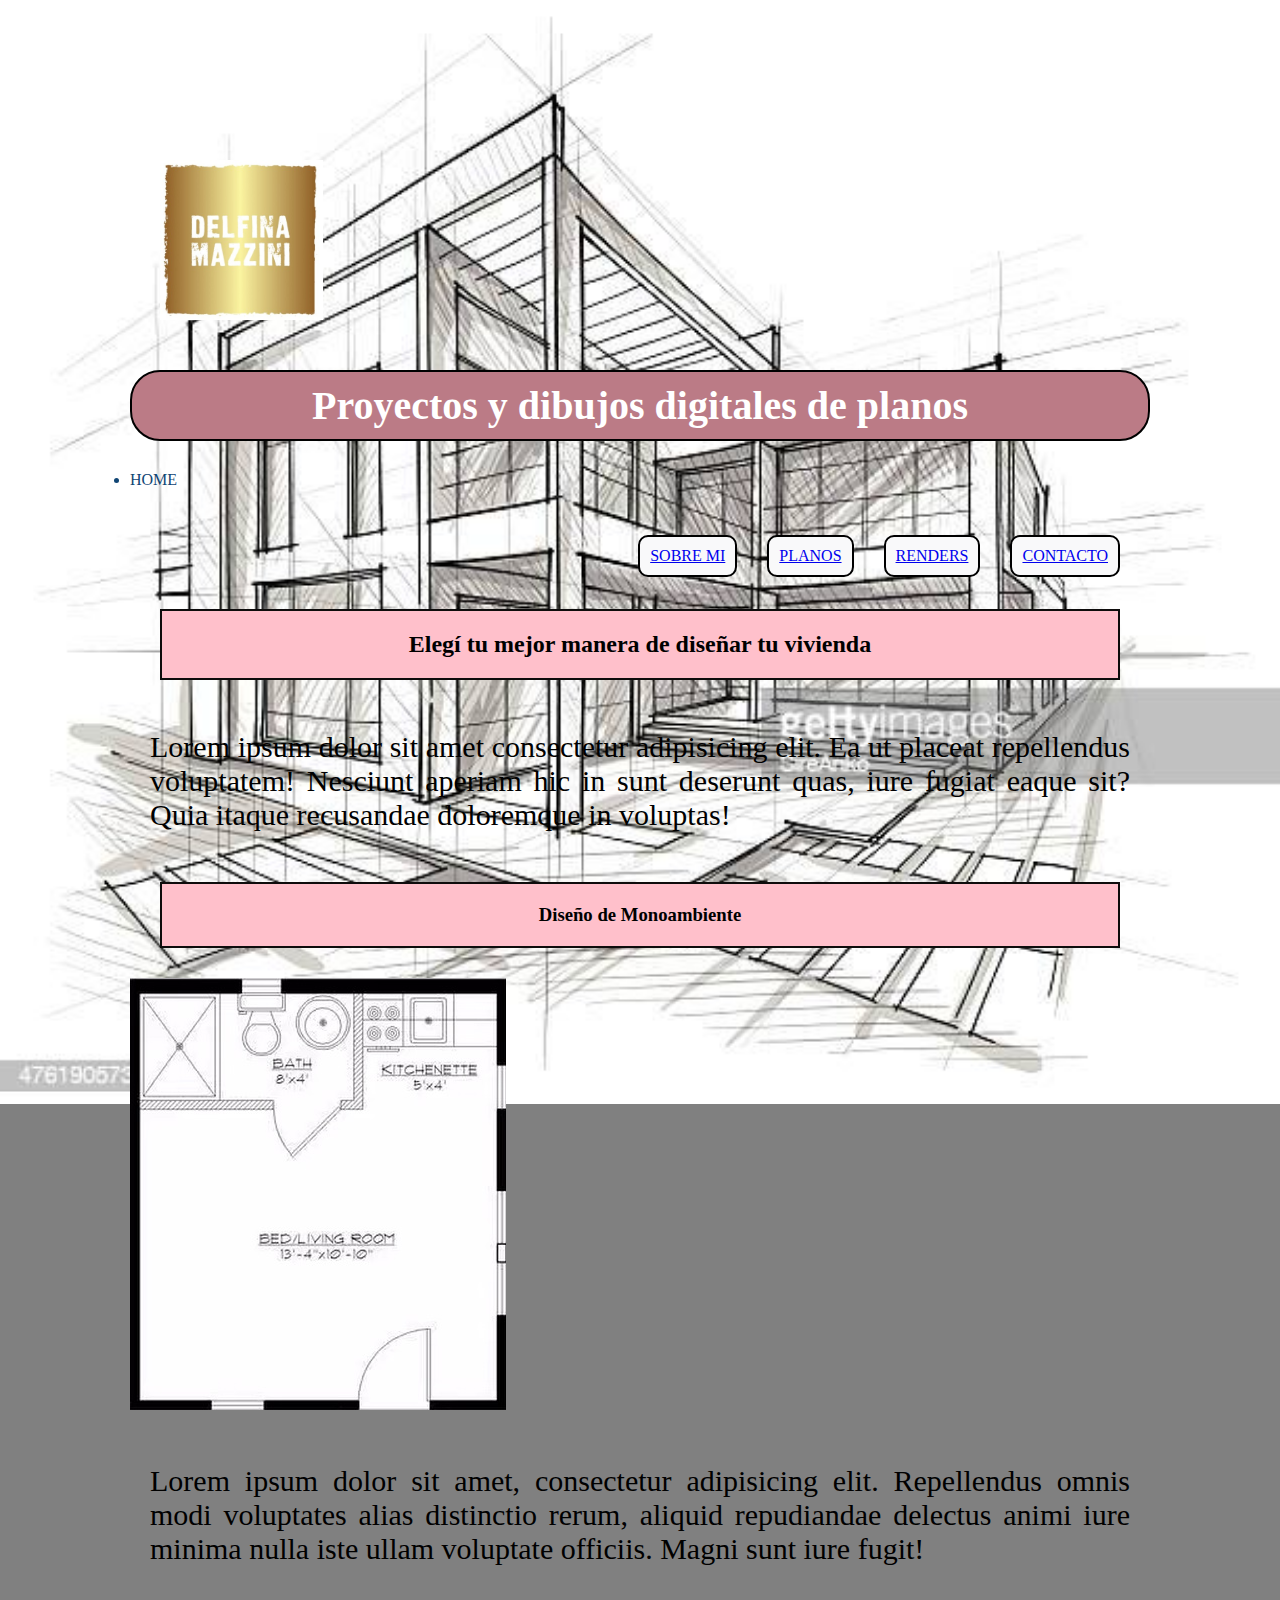
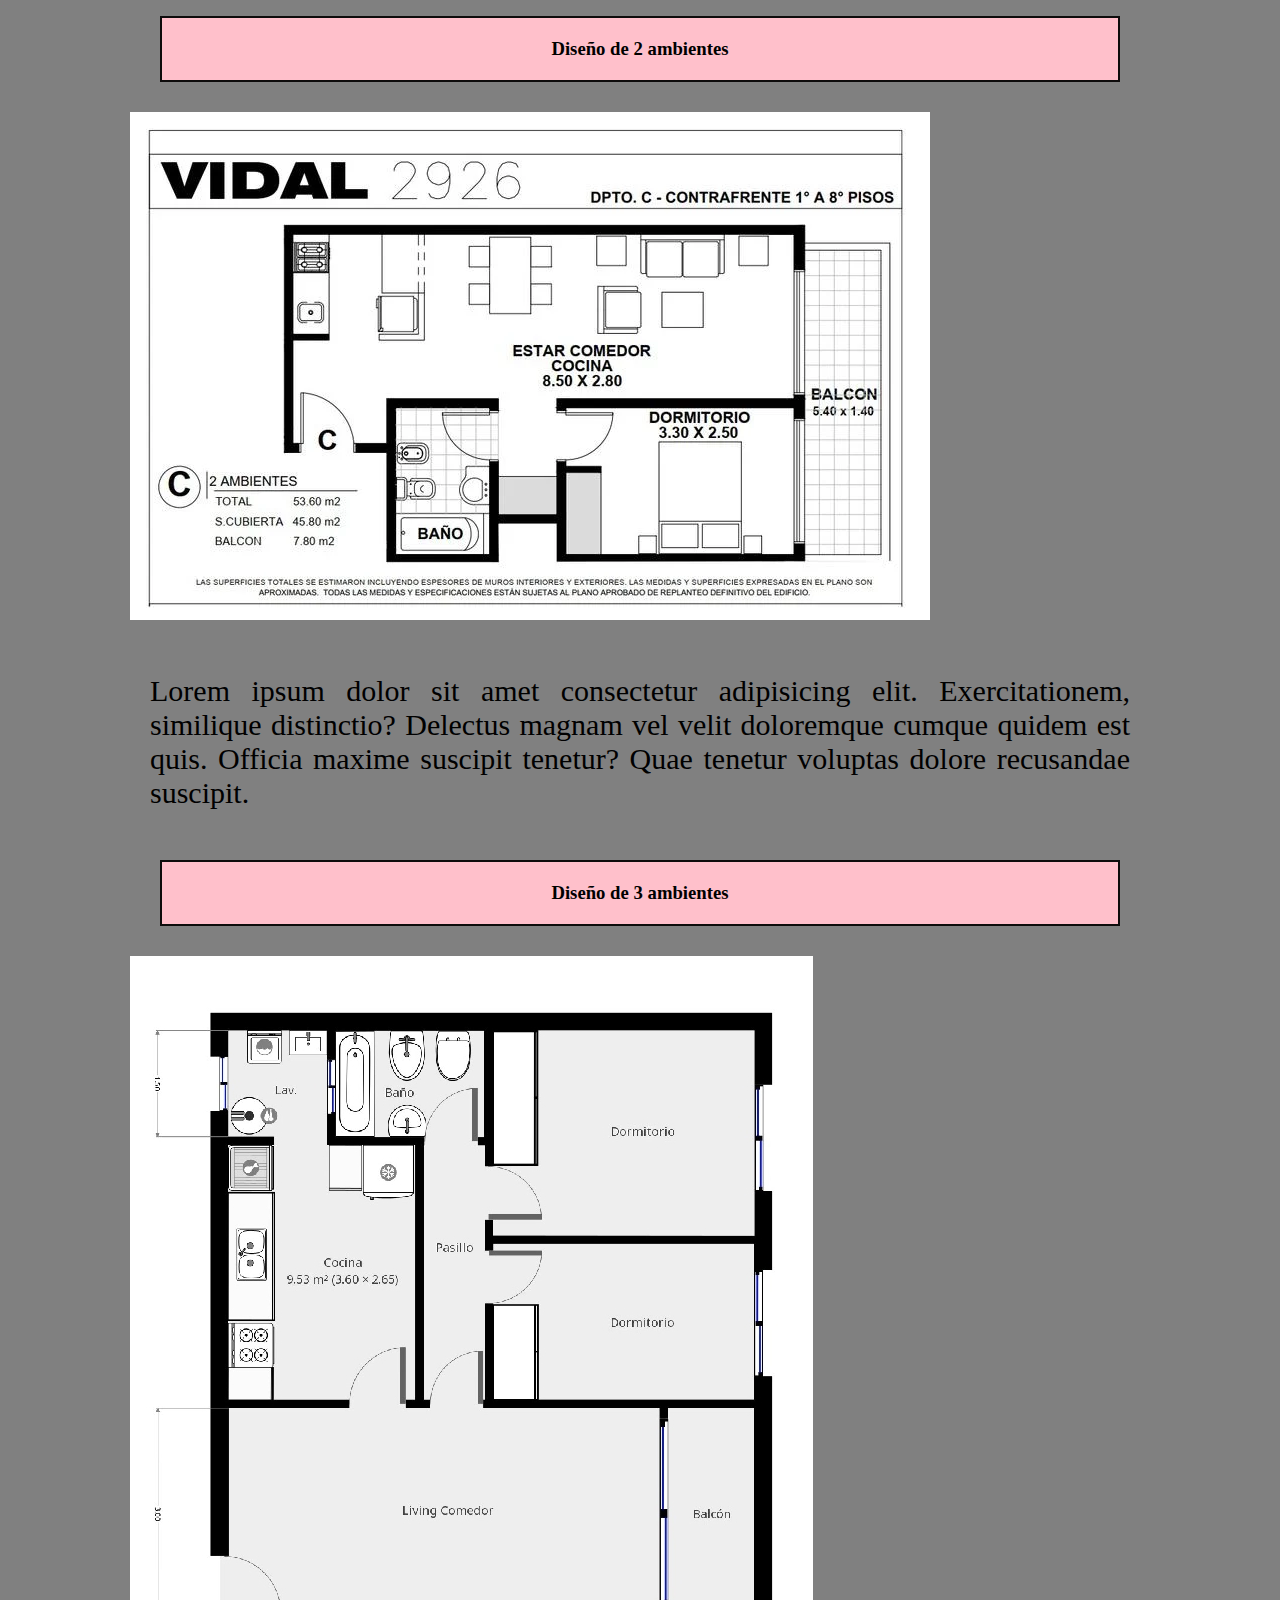
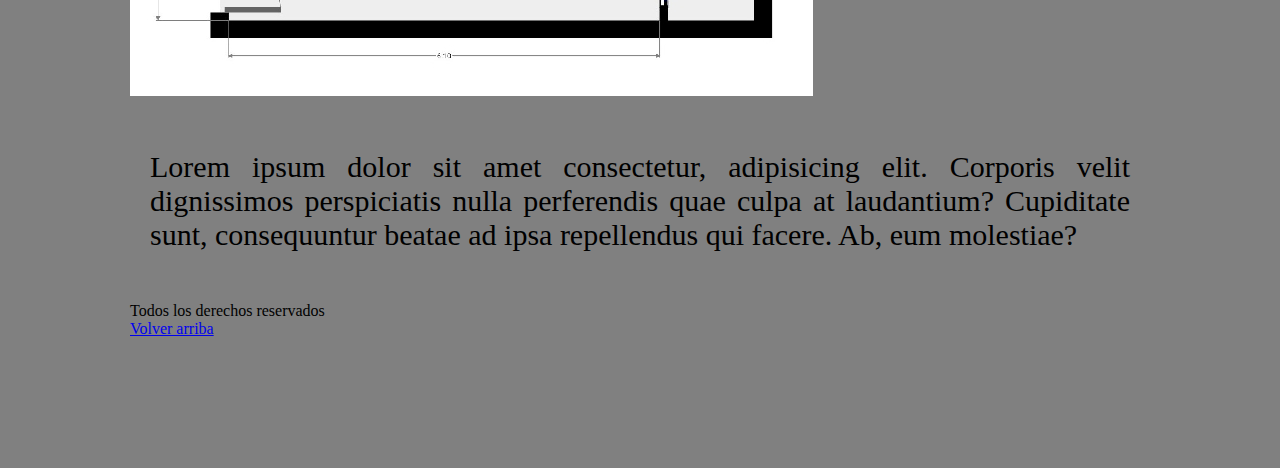
<file: index.html>
<!DOCTYPE html>
<html lang="en">
<head>
    <meta charset="UTF-8">
    <meta http-equiv="X-UA-Compatible" content="IE=edge">
    <meta name="viewport" content="width=device-width, initial-scale=1.0">
    <link rel="stylesheet" href="css/estilogral.css">
    <title>Diseña tu casa</title>
</head>
<body class="fondo-home">
    <img class="logo" src="img/logo.jpeg" alt="logo">
    <h1>Proyectos y dibujos digitales de planos</h1>
    <li>HOME</li>
    <header class="hover" id="irarriba">
        

        <nav>
            <ul class="hover1">
                
                <li>
                    <a href="pages/SobreMi.html">SOBRE MI</a>
                 </li>
                <li>
                    <a href="pages/planos.html">PLANOS</a> 
                </li>
                <li>
                    <a href="pages/render.html">RENDERS</a> 
                </li>
                <li>
                    <a href="pages/contacto.html">CONTACTO</a> 
                </li>
            </ul>
        </nav>
        
        
    </header>
   

    <main>
        <h2>Elegí tu mejor manera de diseñar tu vivienda</h2>
        <p>Lorem ipsum dolor sit amet consectetur adipisicing elit. Ea ut placeat repellendus voluptatem! Nesciunt aperiam hic in sunt deserunt quas, iure fugiat eaque sit? Quia itaque recusandae doloremque in voluptas!
        </p>

        <div><h3>Diseño de Monoambiente</h3>
            <img src="img/1 ambiente.jpg" alt="">
            <p>Lorem ipsum dolor sit amet, consectetur adipisicing elit. Repellendus omnis modi voluptates alias distinctio rerum, aliquid repudiandae delectus animi iure minima nulla iste ullam voluptate officiis. Magni sunt iure fugit!</p>

        </div>

        <div>
            <h3>Diseño de 2 ambientes</h3>
            <img src="img/2 ambientes.webp" alt="">
            <p>Lorem ipsum dolor sit amet consectetur adipisicing elit. Exercitationem, similique distinctio? Delectus magnam vel velit doloremque cumque quidem est quis. Officia maxime suscipit tenetur? Quae tenetur voluptas dolore recusandae suscipit.</p>
        </div>

        <div>
            <h3>Diseño de 3 ambientes</h3>
            <img src="img/3 ambientes.jpg" alt="">
            <p>Lorem ipsum dolor sit amet consectetur, adipisicing elit. Corporis velit dignissimos perspiciatis nulla perferendis quae culpa at laudantium? Cupiditate sunt, consequuntur beatae ad ipsa repellendus qui facere. Ab, eum molestiae?</p>

        </div>
    </main>

    <footer>Todos los derechos reservados</footer>
    <a href="#irarriba">Volver arriba</a>
    
</body>
</html>
</file>
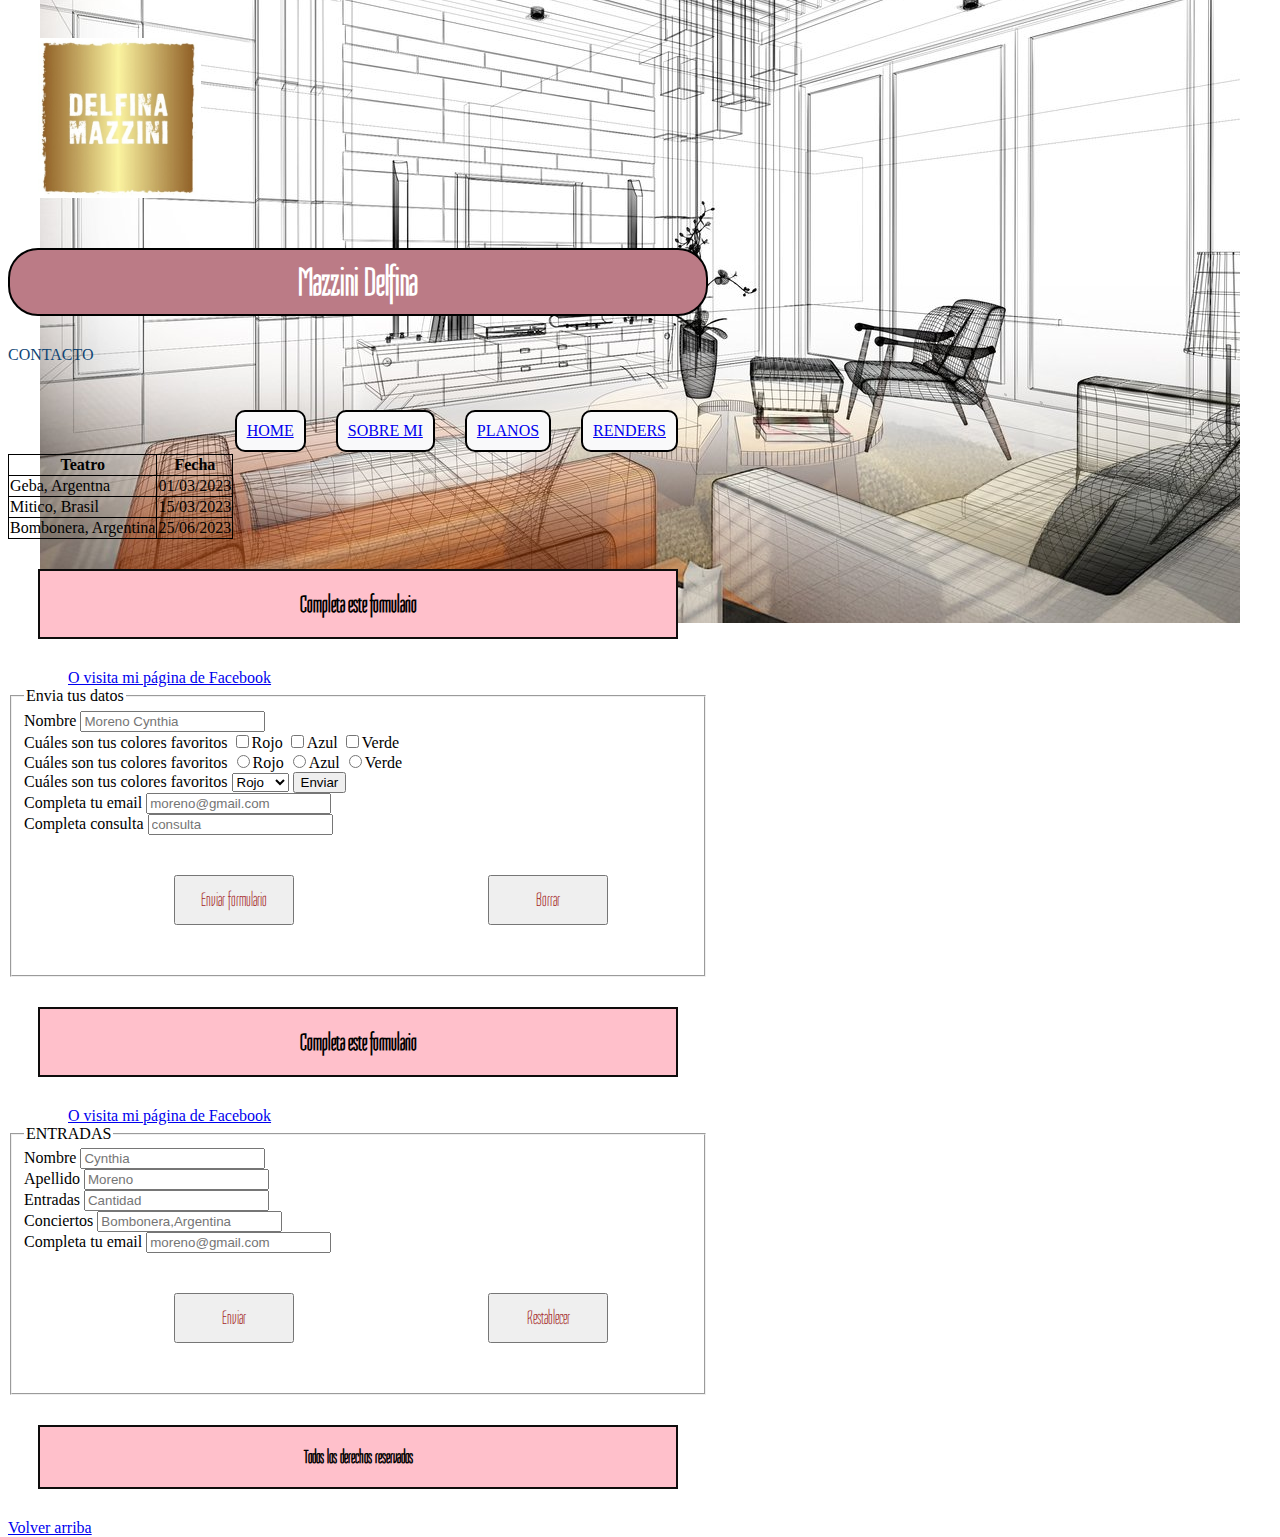
<file: pages/contacto.html>
<!DOCTYPE html>
<html lang="en">
<head>
    <meta charset="UTF-8">
    <meta http-equiv="X-UA-Compatible" content="IE=edge">
    <meta name="viewport" content="width=device-width, initial-scale=1.0">
    
    <link rel="preconnect" href="https://fonts.googleapis.com">
<link rel="preconnect" href="https://fonts.gstatic.com" crossorigin>
<link href="https://fonts.googleapis.com/css2?family=Big+Shoulders+Text:wght@100&family=Tulpen+One&display=swap" rel="stylesheet">
<link rel="stylesheet" href="../css/estilogral.css">
    <title>Contacto</title>
</head>
<body class="contacto">
    <img class="logo" src="../img/logo.jpeg" alt="logo">
    <h1>Mazzini Delfina</h1>        
        <li>CONTACTO</li>
        
    <header id="irarriba">
        
        <!-- creacion del menú-->

        <nav>
            <ul>
                <li>
                    <a href="../index.html">HOME</a>
                </li>
                <li>
                    <a href="../pages/SobreMi.html">SOBRE MI</a>
                 </li>
                <li>
                    <a href="../pages/planos.html">PLANOS</a> 
                </li>
                <li>
                    <a href="../pages/render.html">RENDERS</a> 
                </li>
            </ul>
        </nav>
    </header>

    <div>

        <table>
            <tr>
                <th>Teatro</th>
                <th>Fecha</th>
            </tr>
            
            <tr>
                <td>Geba, Argentna</td>
                <td>01/03/2023</td>                 
            </tr>

            <tr>
                <td>Mitico, Brasil</td>
                <td>15/03/2023</td>                 
            </tr>

            <tr>
                <td>Bombonera, Argentina</td>
                <td>25/06/2023</td>                 
            </tr>
        </table>
    </div>

    <main>
        <h2> Completa este formulario</h2>
        <a class="link-form" href="PONÉ UN ENLACE ACÁ" target="_blank" > O visita mi página de Facebook </a>
        <!--formularios sin Bdd-->

        <form class="style-form">
            <fieldset>
                <legend> Envia tus datos </legend>
                <div>
                    <label for="nombre">
                        Nombre
                    </label>
                    <input type="text" name="nombre" placeholder="Moreno Cynthia">
                  
                </div>
                
                <div>
                    <label>Cuáles son tus colores favoritos</label>
                <input type="checkbox" value="rojo" name="colores">Rojo
                <input type="checkbox" value="azul" name="colores">Azul
                <input type="checkbox" value="verde" name="colores">Verde

                </div>
                
                <div>
                    <label>Cuáles son tus colores favoritos</label>
                <input type="radio" value="rojo" name="colores">Rojo
                <input type="radio" value="azul" name="colores">Azul
                <input type="radio" value="verde" name="colores">Verde
                <br>
                
                </div>
                
                <div>
                    <label>Cuáles son tus colores favoritos</label>
                <select name="selector_color">
                    
                    <option value="rojo"> Rojo </option>
                    <option value="verde"> Verde </option>
                    <option value="azul"> Azul </option>
                    </select>                     
                    <button type="submit"> Enviar </button>

                </div>
                

                <div>
                    <label for="mail">
                        Completa tu email
                    </label>
                    <input type="email" name="mail" placeholder="moreno@gmail.com">
                </div>
                <div>
                    <label for="consulta">
                        Completa consulta
                    </label>
                    <input type="text" name="consulta" placeholder="consulta">
                </div>

                <div>
                    <input class="input1" type="submit" value="Enviar formulario">
                    <input class="input2" type="reset" value="Borrar">
                    
                </div>
            </fieldset>
        </form>

    </main>

    <main>
        <h2> Completa este formulario</h2>
        <a class="link-form" href="PONÉ UN ENLACE ACÁ" target="_blank" > O visita mi página de Facebook </a>
        <!--formularios sin Bdd-->

        <form class="style-form">
            <fieldset>
                <legend> ENTRADAS </legend>
                <div>
                    <label for="nombre">
                        Nombre
                    </label>
                    <input type="text" name="nombre" placeholder="Cynthia">
                  
                </div>
                <div>
                    <label for="apellido">
                        Apellido
                    </label>
                    <input type="text" name="nombre" placeholder="Moreno">
                  
                </div>
                <div>
                    <label for="Entradas">
                        Entradas
                    </label>
                    <input type="text" name="nombre" placeholder="Cantidad">
                  
                </div>
                <div>
                    <label for="Conciertos">
                        Conciertos
                    </label>
                    <input type="text" name="nombre" placeholder="Bombonera,Argentina">
                  
                </div>

                <div>
                    <label for="mail">
                        Completa tu email
                    </label>
                    <input type="email" name="mail" placeholder="moreno@gmail.com">
                </div>
                

                <div>
                    <input class="input1" type="submit" value="Enviar">
                    <input class="input2" type="reset" value="Restablecer">
                </div>
            </fieldset>
        </form>
        </main>




    <footer>



        <h3>Todos los derechos reservados</h3>
        <a href="#irarriba">Volver arriba</a>
    </footer>

    
    
</body>
</html>
</file>
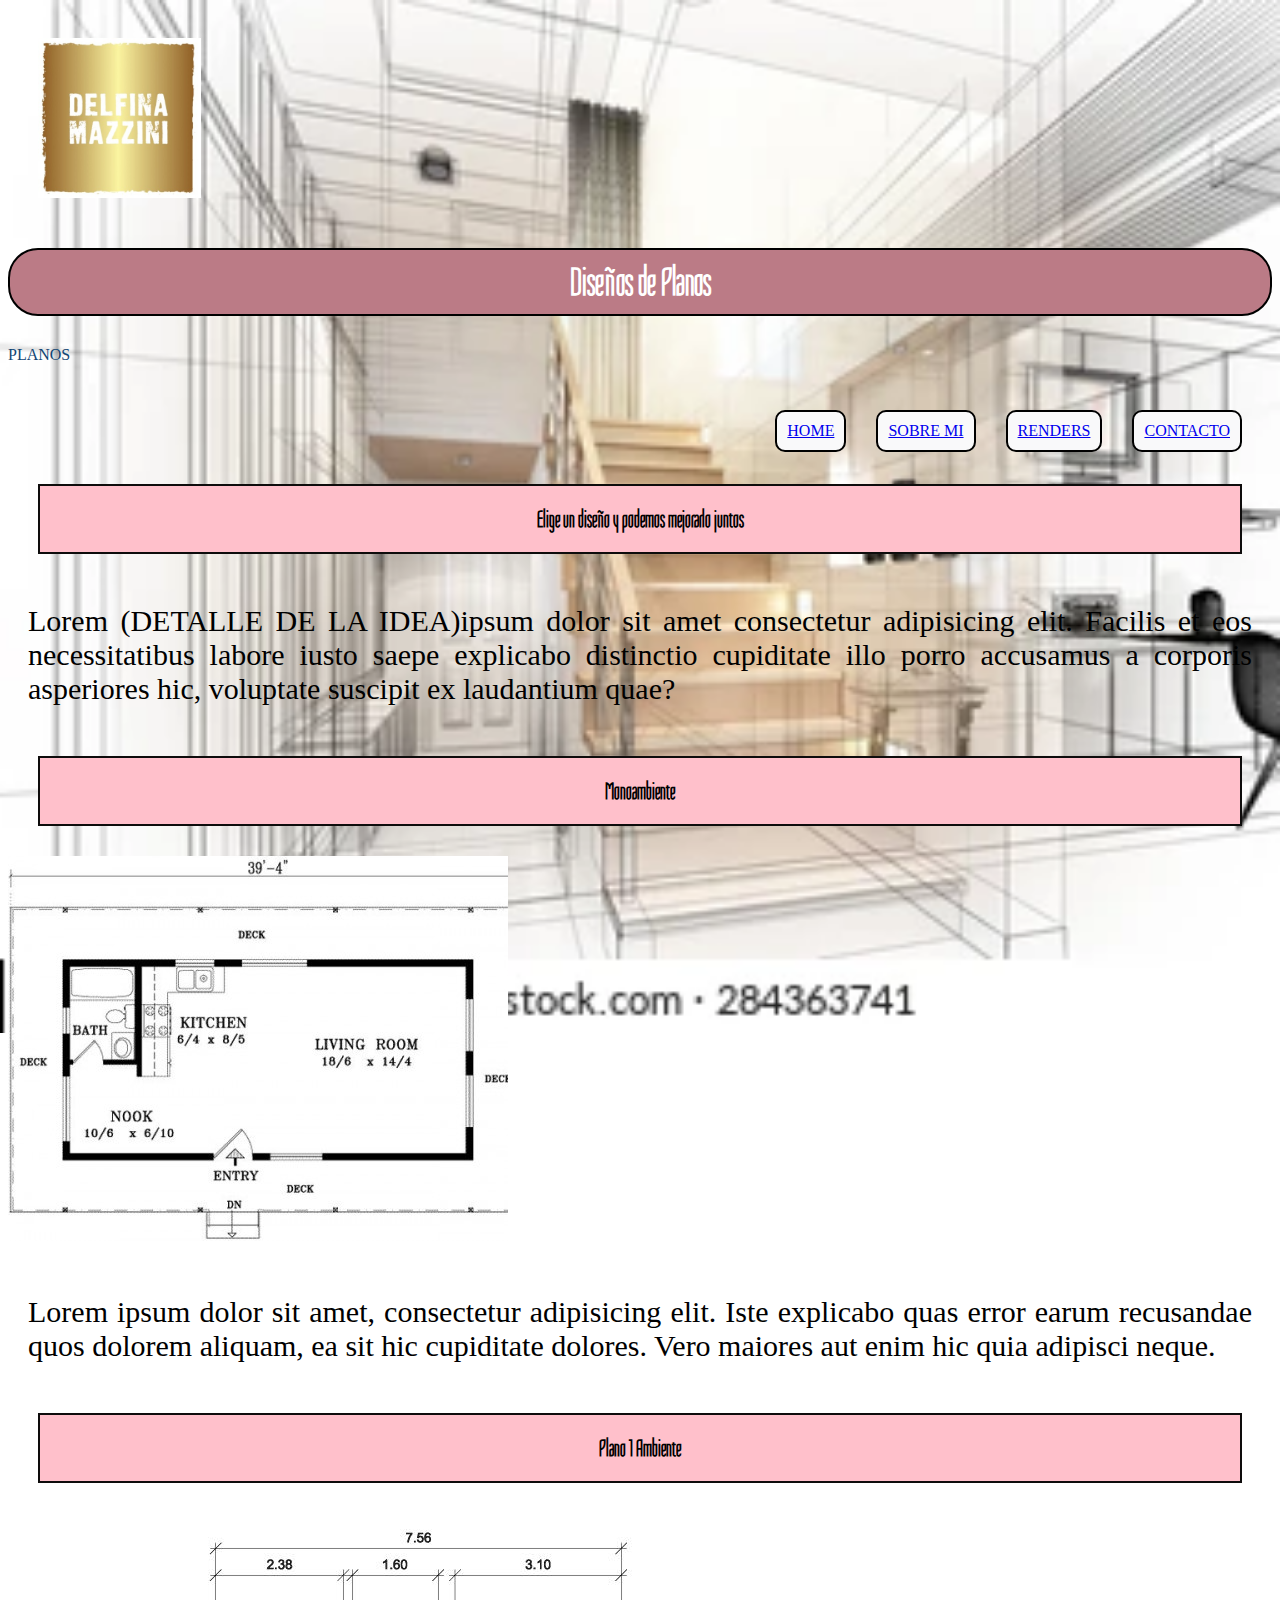
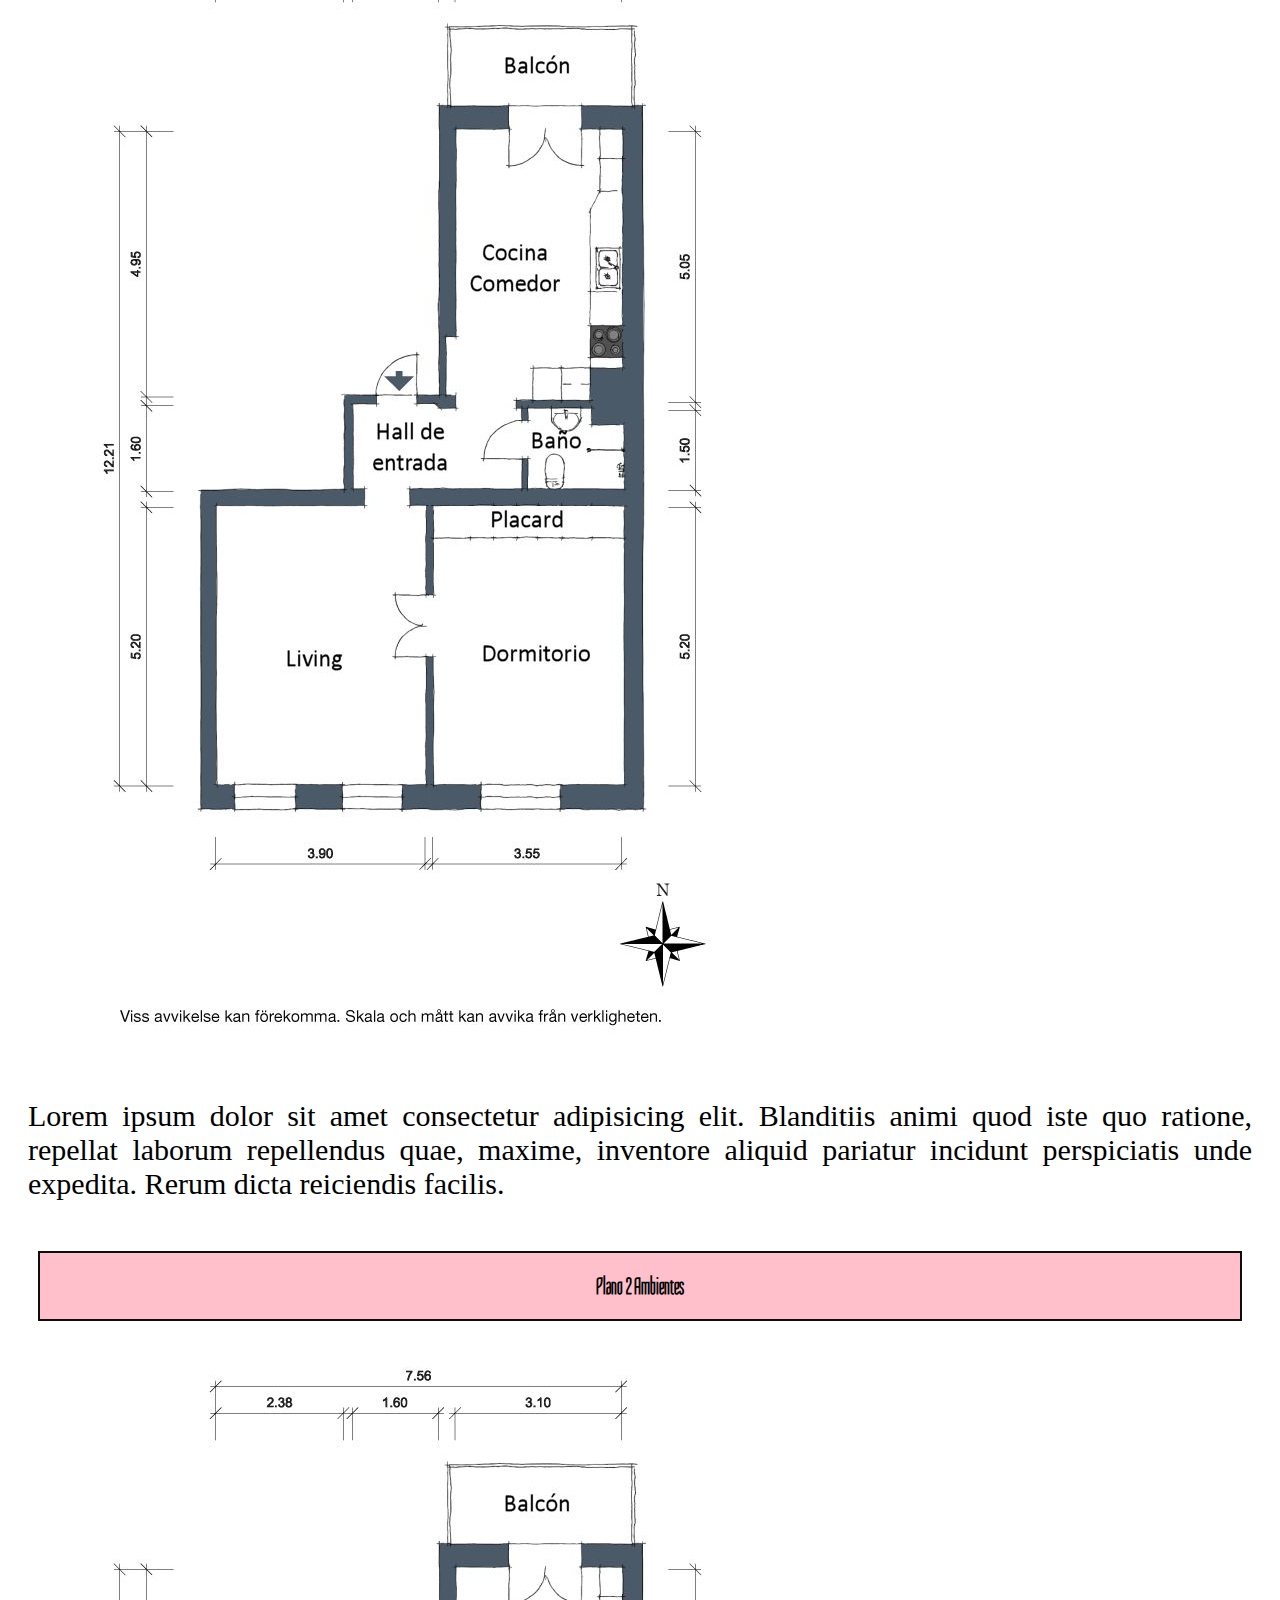
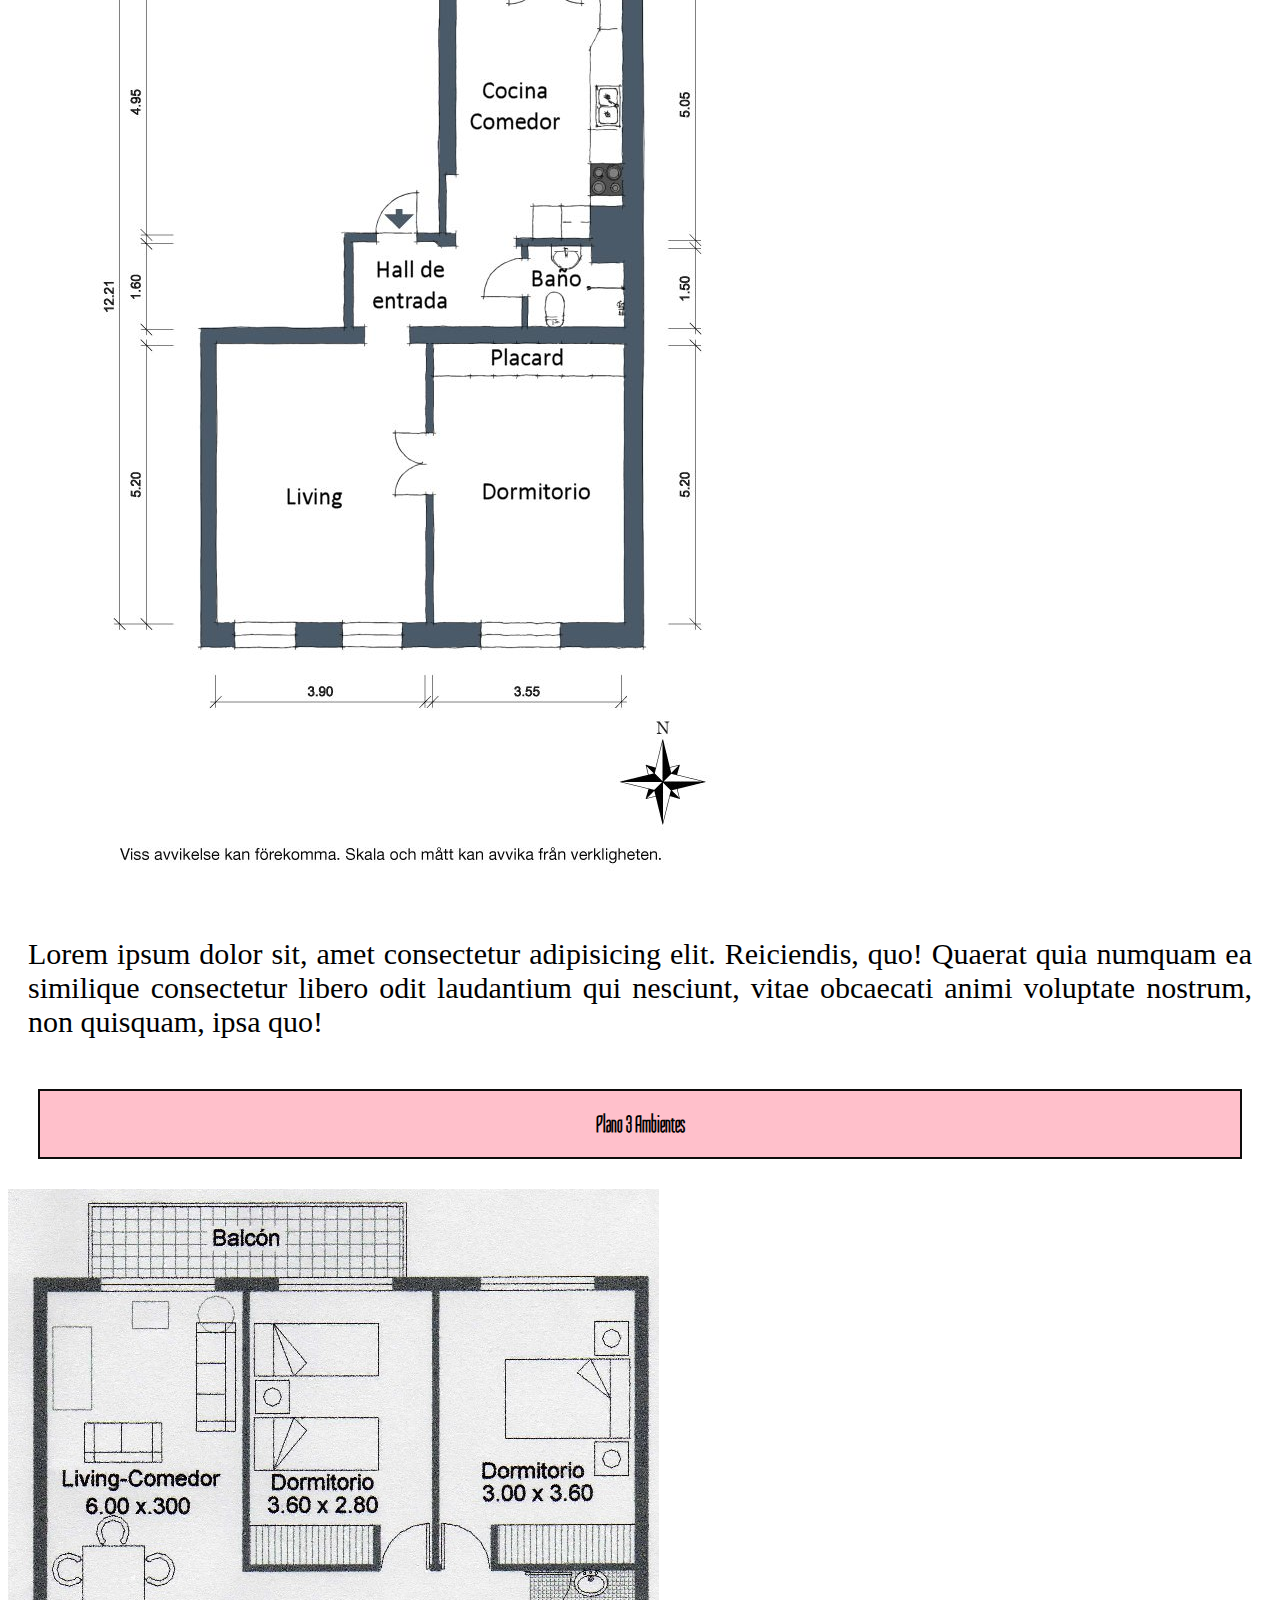
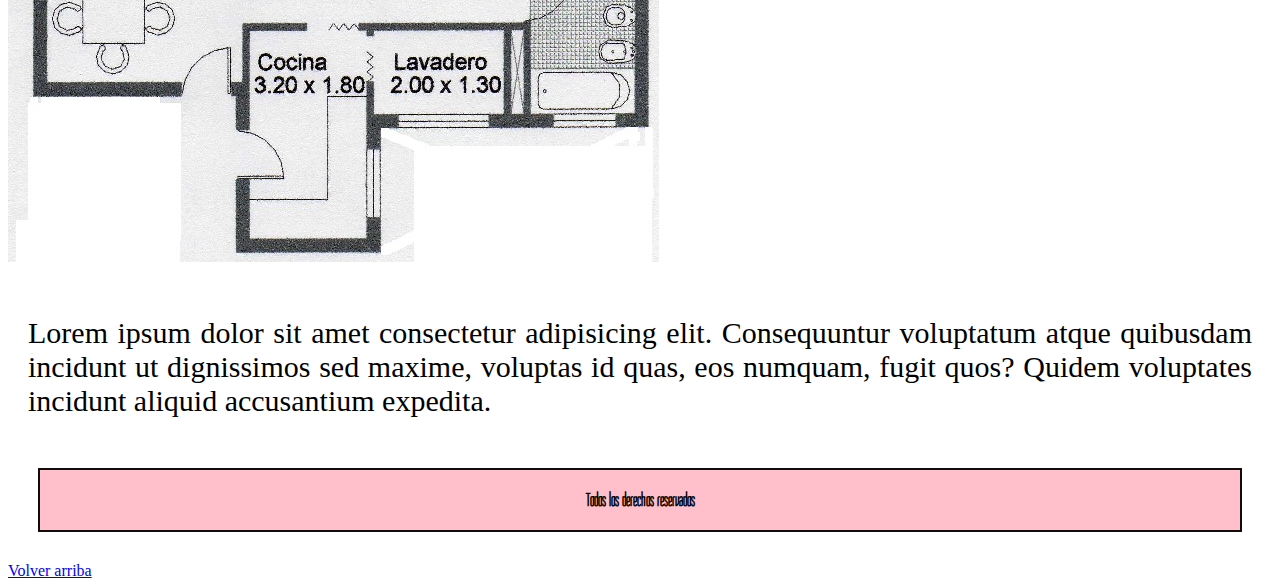
<file: pages/planos.html>
<!DOCTYPE html>
<html lang="en">
<head>
    <meta charset="UTF-8">
    <meta http-equiv="X-UA-Compatible" content="IE=edge">
    <meta name="viewport" content="width=device-width, initial-scale=1.0">
    <!--tipografias-->
    <link rel="preconnect" href="https://fonts.googleapis.com">
<link rel="preconnect" href="https://fonts.gstatic.com" crossorigin>
<link href="https://fonts.googleapis.com/css2?family=Big+Shoulders+Text:wght@100&family=Tulpen+One&display=swap" rel="stylesheet">
<!--estilos css-->
<link rel="stylesheet" href="../css/estilogral.css">

    <title>Planos</title>
</head>
<body class="plano">
    <img class="logo" src="../img/logo.jpeg" alt="logo">
    <h1>Diseños de Planos</h1>
    <li>PLANOS</li>
    <header id="irarriba">
        
        <!-- creacion del menú-->

        <nav>
            <ul>
                <li>
                    <a href="../index.html">HOME</a>
                </li>
                <li>
                    <a href="../pages/SobreMi.html">SOBRE MI</a>
                 </li>
                <li>
                    <a href="../pages/render.html">RENDERS</a> 
                </li>
                <li>
                    <a href="../pages/contacto.html">CONTACTO</a> 
                </li>
            </ul>
        </nav>
    </header>

    <main>
        <h2>Elige un diseño y podemos mejorarlo juntos</h2>
        <p>Lorem (DETALLE DE LA IDEA)ipsum dolor sit amet consectetur adipisicing elit. Facilis et eos necessitatibus labore iusto saepe explicabo distinctio cupiditate illo porro accusamus a corporis asperiores hic, voluptate suscipit ex laudantium quae?</p>

        <h2>Monoambiente</h2>
        <img src="../img/plano1.jpg" alt="Monoambiente">
        <p>Lorem ipsum dolor sit amet, consectetur adipisicing elit. Iste explicabo quas error earum recusandae quos dolorem aliquam, ea sit hic cupiditate dolores. Vero maiores aut enim hic quia adipisci neque.</p>

        <h2>Plano 1 Ambiente</h2>
        <img src="../img/plano2.jpg" alt="1 Ambiente">
        <p>Lorem ipsum dolor sit amet consectetur adipisicing elit. Blanditiis animi quod iste quo ratione, repellat laborum repellendus quae, maxime, inventore aliquid pariatur incidunt perspiciatis unde expedita. Rerum dicta reiciendis facilis.</p>

        <h2>Plano 2 Ambientes</h2>
        <img src="../img/plano2.jpg" alt="2 Ambientes">
        <p>Lorem ipsum dolor sit, amet consectetur adipisicing elit. Reiciendis, quo! Quaerat quia numquam ea similique consectetur libero odit laudantium qui nesciunt, vitae obcaecati animi voluptate nostrum, non quisquam, ipsa quo!</p>

        <h2>Plano 3 Ambientes</h2>
        <img src="../img/plano3.jpg" alt="3 Ambientes">
        <p>Lorem ipsum dolor sit amet consectetur adipisicing elit. Consequuntur voluptatum atque quibusdam incidunt ut dignissimos sed maxime, voluptas id quas, eos numquam, fugit quos? Quidem voluptates incidunt aliquid accusantium expedita.</p>

    </main>
    
    <footer>
        <h3>Todos los derechos reservados</h3>
        <a href="#irarriba">Volver arriba</a>
    </footer>

    
</body>
</html>
</file>
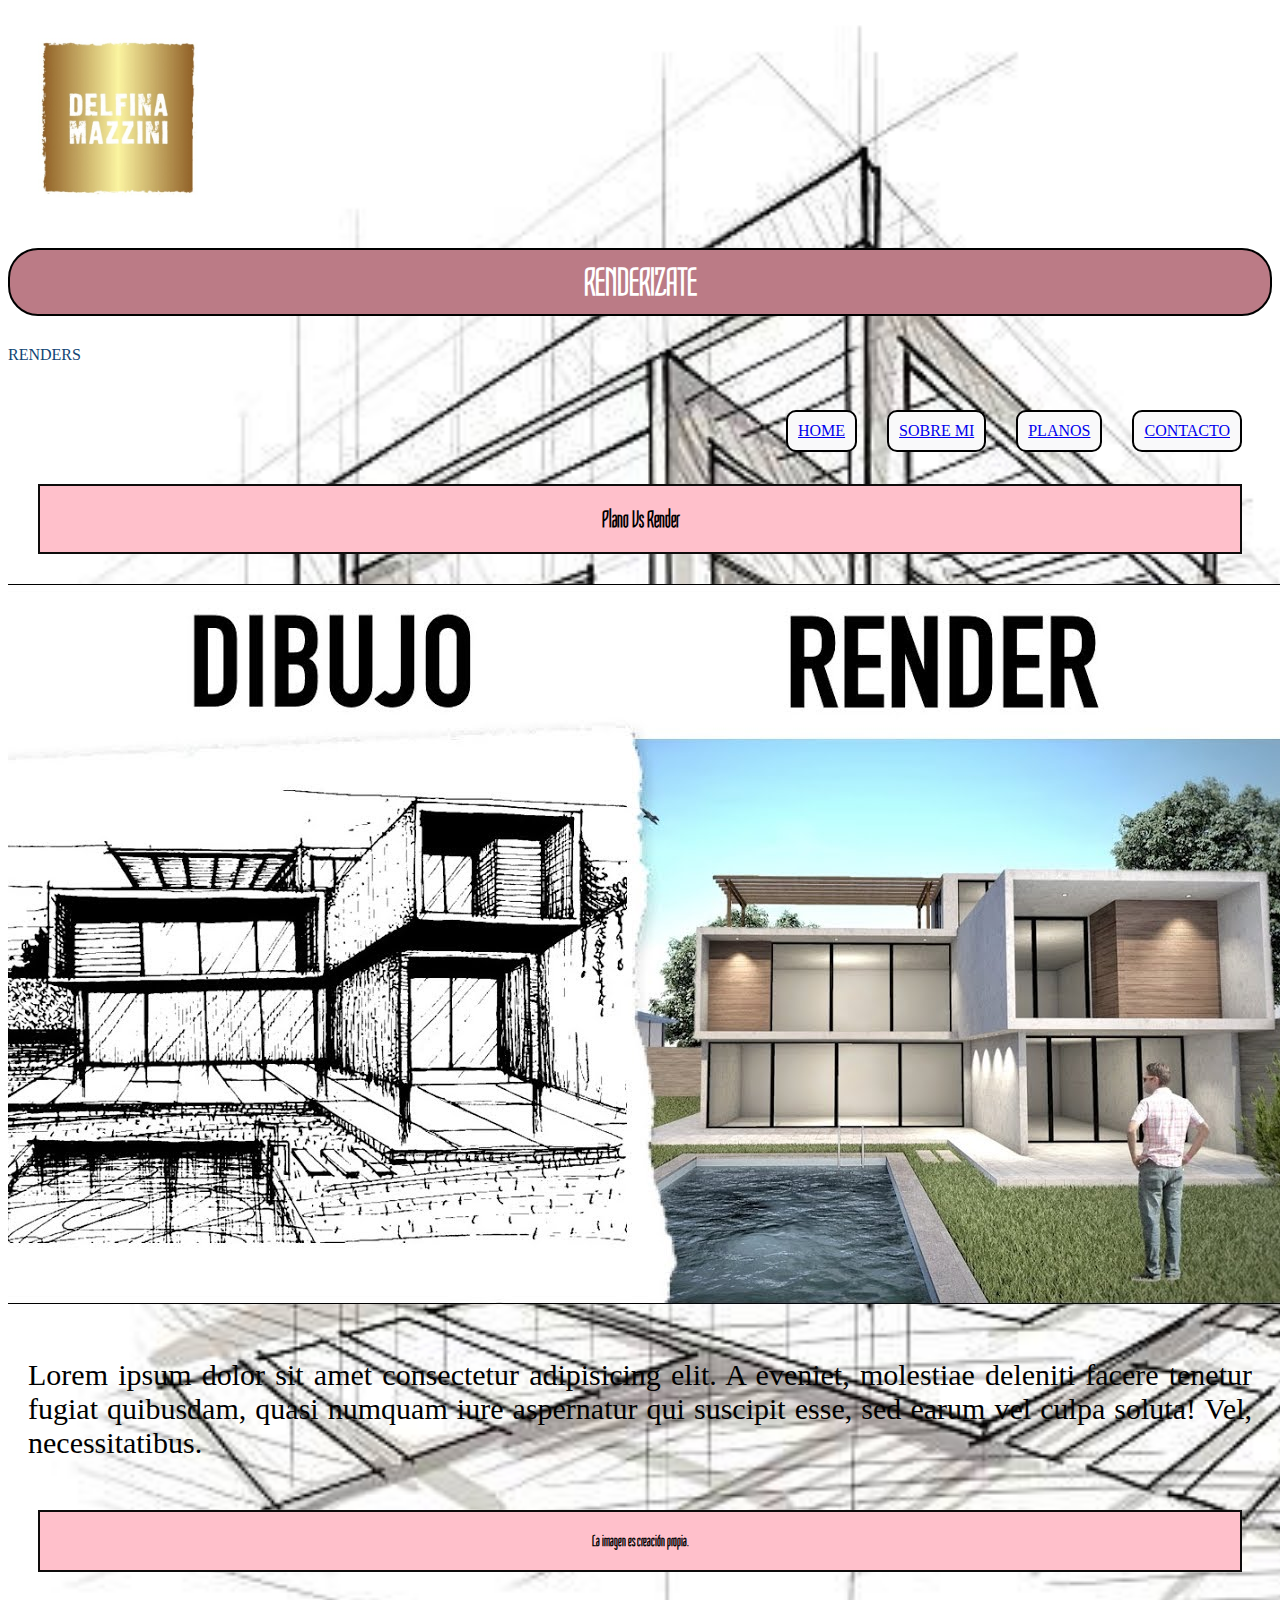
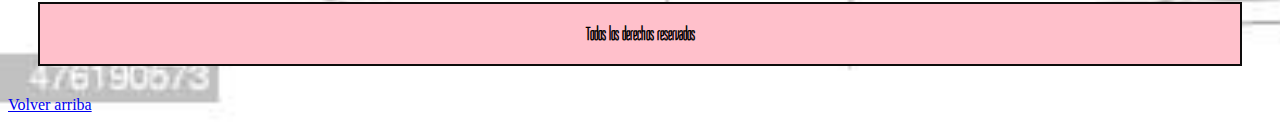
<file: pages/render.html>
<!DOCTYPE html>
<html lang="en">
<head>
    <meta charset="UTF-8">
    <meta http-equiv="X-UA-Compatible" content="IE=edge">
    <meta name="viewport" content="width=device-width, initial-scale=1.0">
    <!--tipografias-->
    <link rel="preconnect" href="https://fonts.googleapis.com">
    <link rel="preconnect" href="https://fonts.gstatic.com" crossorigin>
    <link href="https://fonts.googleapis.com/css2?family=Big+Shoulders+Text:wght@100&family=Tulpen+One&display=swap" rel="stylesheet">
    <!--estilos css-->
    <link rel="stylesheet" href="../css/estilogral.css">
    <title>Renders</title>
</head>
<body class="render">
    <img class="logo" src="../img/logo.jpeg" alt="logo">
    <h1>RENDERIZATE</h1>
    <li>RENDERS</li>
    <header id="irarriba">
       
        <!-- creacion del menú-->

        <nav>
            <ul>
                <li>
                    <a href="../index.html">HOME</a>
                </li>
                <li>
                    <a href="../pages/SobreMi.html">SOBRE MI</a>
                 </li>
                <li>
                    <a href="../pages/planos.html">PLANOS</a> 
                </li>
                <li>
                    <a href="../pages/contacto.html">CONTACTO</a> 
                </li>
            </ul>
        </nav>
    </header>

    <main>
            <h2>Plano Vs Render</h2>
            <img src="../img/render.jpg" alt="">
            <p>Lorem ipsum dolor sit amet consectetur adipisicing elit. A eveniet, molestiae deleniti facere tenetur fugiat quibusdam, quasi numquam iure aspernatur qui suscipit esse, sed earum vel culpa soluta! Vel, necessitatibus.</p>
            <h4>La imagen es creación propia.</h4>
            
    </main>
    <footer>
        <h3>Todos los derechos reservados</h3>
        <a href="#irarriba">Volver arriba</a>
    </footer>
    
</body>
</html>
</file>
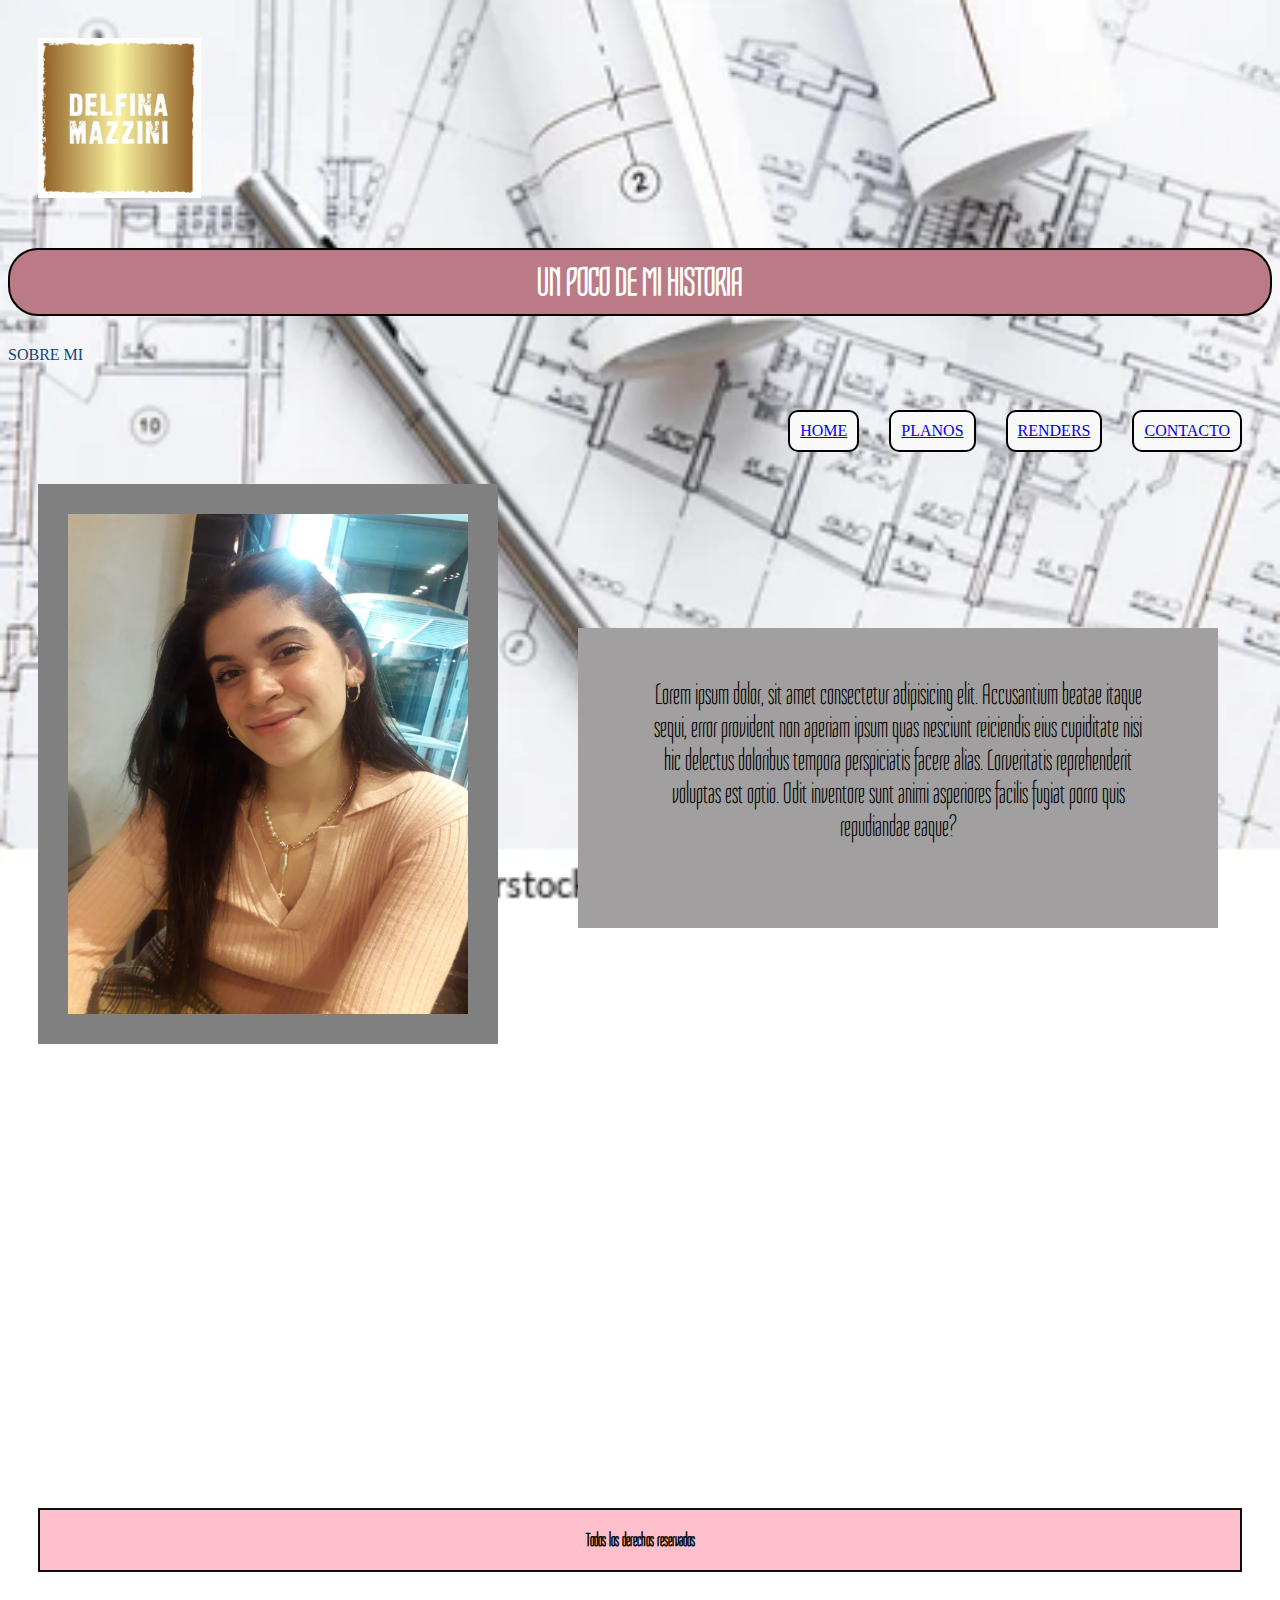
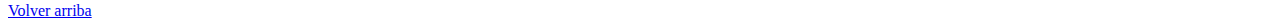
<file: pages/SobreMi.html>
<!DOCTYPE html>
<html lang="en">
<head>
    <meta charset="UTF-8">
    <meta http-equiv="X-UA-Compatible" content="IE=edge">
    <meta name="viewport" content="width=device-width, initial-scale=1.0">
     <!--tipografias-->
     <link rel="preconnect" href="https://fonts.googleapis.com">
     <link rel="preconnect" href="https://fonts.gstatic.com" crossorigin>
     <link href="https://fonts.googleapis.com/css2?family=Big+Shoulders+Text:wght@100&family=Tulpen+One&display=swap" rel="stylesheet">
     <!--estilos css-->
     <link rel="stylesheet" href="../css/estilogral.css">
    <title>SOBRE MI</title>
   
</head>
<body class="sobre-mi">
    <img class="logo" src="../img/logo.jpeg" alt="logo">
    <h1>UN POCO DE MI HISTORIA </h1>
    <li>SOBRE MI</li>
    <header id="irarriba">
        
        <!-- creacion del menú-->

        <nav>
            <ul>
                <li>
                    <a href="../index.html">HOME</a>
                </li>
                <li>
                    <a href="../pages/planos.html">PLANOS</a>
                 </li>
                 <li>
                    <a href="../pages/render.html">RENDERS</a> 
                </li>
                <li>
                    <a href="../pages/contacto.html">CONTACTO</a> 
                </li>
            </ul>
        </nav>

    </header>

    <main>
       
        <img class="delfy" src="../img/Delfy-pagina.jpeg" alt="Foto Delfy">
        <p class="texto-del">Lorem ipsum dolor, sit amet consectetur adipisicing elit. Accusantium beatae itaque sequi, error provident non aperiam ipsum quas nesciunt reiciendis eius cupiditate nisi hic delectus doloribus tempora perspiciatis facere alias. Lorveritatis reprehenderit voluptas est optio. Odit inventore sunt animi asperiores facilis fugiat porro quis repudiandae eaque?</p>
      
    </main>
    <footer>
        <h3>Todos los derechos reservados</h3>
        <a class="boton-arriba" href="#irarriba">Volver arriba</a>
    </footer>

    
</body>
</html>
</file>
<file: css/estilogral.css>
/* reset*/
*{
    margin: 0 px;
    padding: 0 px;
}

/*Estilos de los titulos*/

h1{
    font-family: 'Big Shoulders Text', cursive;
font-family: 'Tulpen One', cursive;
text-align: center;
font-size: 40px;
border: 2px solid;
border-radius: 30px;
border-color: black;
background-color: rgb(187, 123, 134);
color: white;
padding: 10px;
margin-bottom: 30px;
margin-top: 20px;
gap: 10px;


    
    
}

h2, h3, h4{
   
    text-align: center;
    font-family: 'Big Shoulders Text', cursive;
font-family: 'Indie Flower', cursive;
font-family: 'Tulpen One', cursive;
border: 2px solid;
border-color: rgb(14, 12, 12);
background-color: pink;
padding: 20px;
margin: 30px;
    
}

.fondo-home{
    background-image: url(../img/boceto1.jpg);
    background-repeat: no-repeat;
    background-size: contain;
    margin: 30px;
    padding: 100px;
    background-color: gray;

}
.delfy{
      padding: 30px;
      margin: 30px;
      background-color: gray;
      width: 400px;
      height: 500px;
      
}
.sobre-mi{
    background-image: url(../img/boceto4.webp);
      background-size: contain;
      background-repeat: no-repeat;

}
.texto-del{
    display: inline-block;
    position: relative;
    bottom: 500px;
    left: 500px;
    text-align: center;
    background-color: rgb(161, 159, 159);
    padding: 50px 70px 50px 70px;
    margin: 50px 70px 50px 70px;
    width: 500px;
    height: 200px;
    
    font-family: 'Big Shoulders Text', cursive;
    font-family: 'Indie Flower', cursive;
    font-family: 'Tulpen One', cursive;
           

}
table, tr, th, td{
    border: 1px solid black;
    border-collapse: collapse;
}



header{
   
    display: flex;
    flex-direction: row;
    justify-content: space-between;
    align-items: flex-end;
    padding: 30px;

    height: 30px;
   
    display: flex;
    
   
    /* o se coloca una propiedad que junta la direcccion y el comportamiento de sus hijos*/
    flex-flow: row wrap;
    justify-content: end;
    align-items: unset;
}

header nav ul{
    list-style: none;
    display: flex;
    gap: 30px;
}

header nav ul li{
    
    border: 2px solid;
    padding: 10px;
    text-align: right;
    border-radius: 10px;
    color: rgb(151, 17, 17);
    border-color: black;
    background-color: rgb(249, 249, 250);
}

p{
    text-align: center;
    font-size: 30px;
    padding: 20px;
    text-align: justify;
  
}

.hover nav .hover1 li a:hover{
    background-color:  rgb(100, 59, 146);
    color: rgb(252, 248, 248);
    size: 50px;

    
}

.render{
    background-color: gray;
    background-image: url(../img/boceto1.jpg);
    background-size: cover;

}
.contacto{
    background-image: url(../img/boceto3.jpg);
    background-repeat: no-repeat;
    background-position: center;
    height: 600px;
    width: 700px;
   

}
.logo{
    height: 160px;
    display: flex;
    flex-direction: column;
    justify-content: space-between;
    align-items: flex-start;
    padding: 30px; 
}
 
.plano{
    background-image: url(../img/boceto2.webp);
    background-repeat: no-repeat;
    background-size: contain;
}

li{
    color: rgb(16, 69, 116);
}

.link-form{
    text-align: center;
    margin: 30px;
    padding: 30px;
}

.input1, .input2{
    color: brown;
    height: 50px;
    width: 120px;
    font-family: 'Big Shoulders Text', cursive;
font-family: 'Indie Flower', cursive;
font-family: 'Passion One', cursive;
font-family: 'Tulpen One', cursive;
font-size: 20px;
margin: 40px;
margin-left: 150px;
display: flex;
display: inline-block;
justify-content: center;
flex-wrap: wrap;

}
</file>
